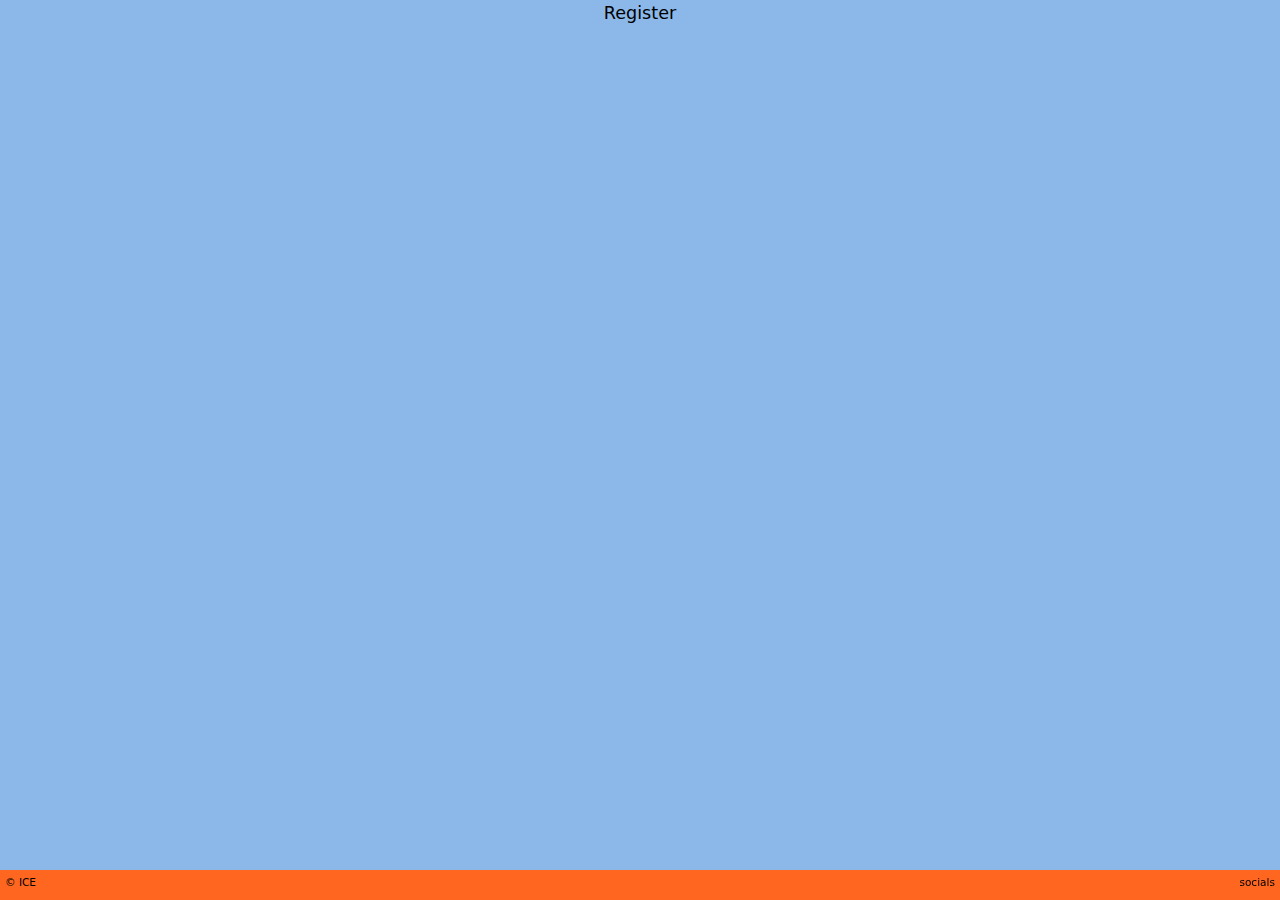
<file: register.html>
<html>
    <head>
        <title>
            6419 Kernel Chaos
        </title>
        <link rel="icon" type="image/png" href="/6419-Website/res/logo.png">
        <link href="https://cdn.jsdelivr.net/npm/bootstrap@5.1.3/dist/css/bootstrap.min.css" rel="stylesheet">
        <meta name="viewport" content="width=device-width, initial-scale=1">
        <link rel="stylesheet" href="global.min.css">
    </head>
	<body>
  		<center>
    		<h1 style="color:black;">
      			Register
    		</h1>
  		</center>
  		<script src="footer.js">
  		</script>
  		<script src="header.js">
  		</script>
  		<script src="searchbar.js">    
  		</script>
	</body>
</html>
</file>
<file: global.min.css>
/* Global */
@import"https://maxcdn.bootstrapcdn.com/font-awesome/4.4.0/css/font-awesome.min.css";@import"https://fonts.googleapis.com/css?family=Roboto:400,300,500,700,400italic,500italic";span,object,iframe,h1,h2,h3,h4,h5,h6,p,blockquote,pre,abbr,address,cite,code,del,dfn,em,img,ins,kbd,q,samp,small,strong,sub,sup,var,b,i,dl,dt,dd,ol,ul,fieldset,form,label,legend,table,caption,tbody,tfoot,thead,tr,th,td,article,aside,canvas,details,figcaption,figure,footer,header,hgroup,menu,nav,section,summary,time,mark,video {
    margin: 0;
    padding: 3px;
    border: 0;
    outline: 0;
    font-size: 110%;
    vertical-align: baseline;
    background: rgba(0,0,0,0)
}
/*body*/
body::-webkit-scrollbar {
    display: none;
}
body {
    margin: 0;
    padding: 0;
    background-color: #8BB8E8;
}
header {
    background-color: #FF6720;
    padding:3px;
    color: rgb(299,299,299);
    display: block;
    width: 100%;
    height: 60px;
    position: fixed;
    top: 0;
    left: 0;
    z-index: 8000;
    -webkit-user-select: none;
    -moz-user-select: none;
    -ms-user-select: none;
    user-select: none;
    text-align:right;
}
footer {
    padding: 2px;
    background-color: #FF6720;
    color: #000;
    height:30;
    position: fixed;
    bottom:0;
    width:100vw;
    font-size:60%;
}
a {
    margin: 0;
    padding: 0;
    font-size: 100%;
    vertical-align: baseline;
    background: rgba(0,0,0,0)
}
html {
    height: 100%;
    font-family: "Roboto","aktiv grotesk","Helvetica Neue","Helvetica",arial,sans-serif;
}
/* end body */
/* buttons */
.button{
    background-color:black;
    color:#002D72;
    font-size: 70%;
    padding:9px;
    border-radius:8px;
    border:1px solid #002D72;
    text-decoration:none;
    transition: all 0.3s ease;
}
.button:hover {
    color:black;
    background-color:#002D72;
    border:1px solid black;
}
/*end other buttons*/
/* header stuff */
.headerbtn{
    color:#002D72;
    border:0px; 
    background-color:transparent;
    text-decoration:none; 
    font-size:70%; 
    position:fixed; 
    display: inline-block;
    padding: 12px 15px 13px;
    transition: all 0.3s ease;
    font-family: "Roboto","aktiv grotesk","Helvetica Neue","Helvetica",arial,sans-serif
}
.headerbtn:hover {
    color:black;
}
.menu-button {
      background: none;
      border: none;
      cursor: pointer;
      padding: 0;
      display: flex;
      flex-direction: column;
      justify-content: space-between;
      height: 20px;
      margin-top:-15px;
      margin-left: 10px;
    }
    .menu-button span {
      width: 25px;
      height: 3px;
      background-color:white;
      margin-bottom:5px;
      border-radius:10px;
    }
    .sidebar {
      position: fixed;
      top: 60px; /* below header */
      left: -500px;
      width: 500px;
      height: calc(100% - 60px);
      background-color: grey;
      transition: left 0.3s ease;
      display: flex;
      flex-direction: column;
      padding-top: 10px;
      z-index: 999;
    }
    .sidebar.open {
      left: 0;
    }
    .sidebar a {
      color: white;
      text-decoration: none;
      padding: 10px;
      display: block;
    }
    .sidebar a:not(:last-child) {
      margin-bottom: 10px;
    }
    .logo {
      height: 60px;
    }
    .search-container {
      position: relative;
      width: 250px;
      display: flex;
      justify-content: flex-end;
    }
    .search-bar {
      display: flex;
      align-items: center;
      background-color: grey;
      height: 40px;
      width: 40px;
      border-radius: 50%;
      padding: 5px;
      transition: width 0.3s ease, border-radius 0.3s ease;
      overflow: hidden;
    }
    .search-bar.expanded {
      width: 100%;
      border-radius: 5px;
    }
    .search-bar input {
      border: none;
      outline: none;
      background: transparent;
      color: white;
      margin-left: 10px;
      width: 100%;
      display: none;
      border-bottom: 1px solid white;
      padding: 2px;
    }
    .search-bar.expanded input {
      display: inline-block;
    }
    #searchBtn {
      background: none;
      border: none;
      cursor: pointer;
      color: white;
      font-size: 16px;
    }
    .search-results {
      position: absolute;
      top: 45px;
      right: 0;
      background: darkblue;
      color: orange;
      width: 100%;
      border-radius: 10px;
      padding: 5px;
      display: none;
      z-index: 999;
    }
    .search-results.show {
      display: block;
    }
    .search-result {
      padding: 5px 10px;
      cursor: pointer;
      border-bottom: 1px solid #444;
    }
    .search-result:last-child {
      border-bottom: none;
    }
    .search-result:hover {
      background-color: rgba(255, 255, 255, 0.1);
    }
    .search-result-title {
      font-weight: bold;
    }
    .search-result-description {
      font-size: 12px;
    }
    .no-results {
      padding: 5px 10px;
      color: orange;
    }
/*end header stuff*/
/* text stuff */
</file>
